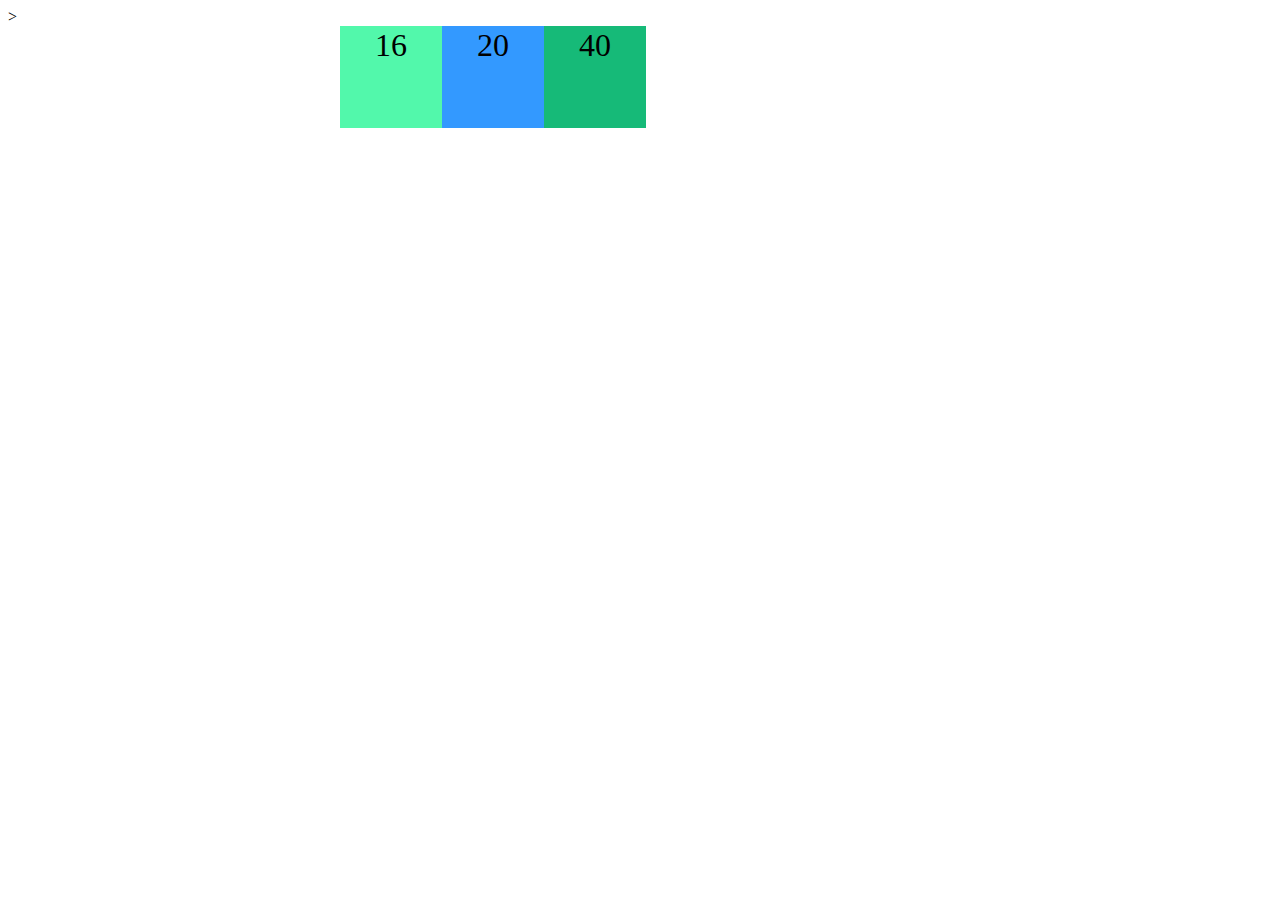
<file: index.html>
<!DOCTYPE html>
<html>
<head>
	<title></title>
	<link rel="stylesheet" type="text/css" href="index.css">
</head>
<body  <!-- onload="startTime()" -->>
	<div class="wrapper">
	<!-- <div id="txt"></div> -->
	<div id='hh'></div>
	<div id='mm'></div>
	<div id='ss'></div>
	
	</div>
	
<script type="text/javascript" src="index.js"></script>
<!-- <script src="//code.jquery.com/jquery-1.11.2.min.js"></script>
 --><!-- <script src="goodMorning.js"></script>
 --><!-- <script type="text/javascript" src="clock.js"></script> -->
</body>
</html>
</file>
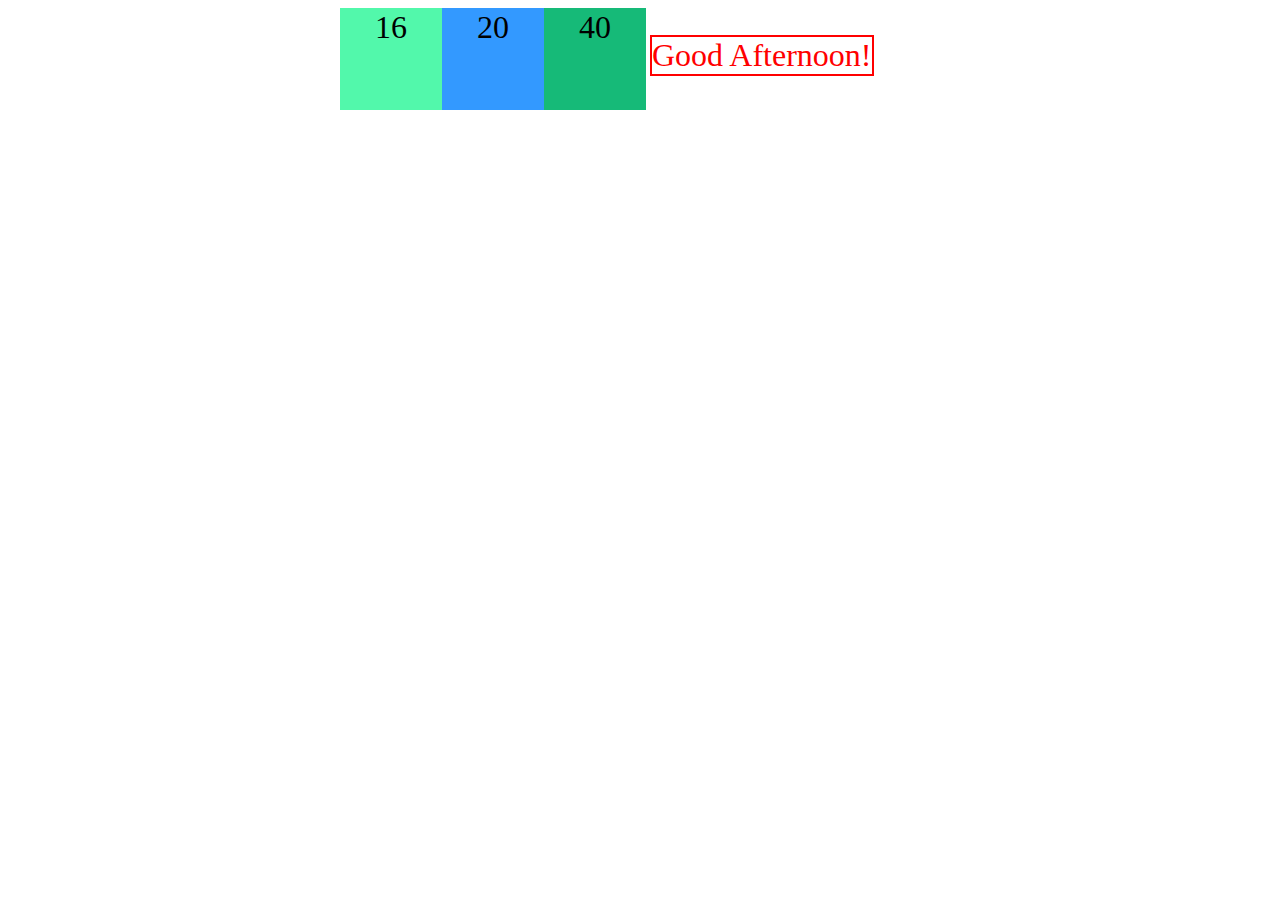
<file: clock.html>
<!DOCTYPE html>
<html>
<head>
	<title></title>
	<link rel="stylesheet" type="text/css" href="index.css">
</head>
<body  onload="startTime()">
	<div class="wrapper">
	<div id='hh'></div>
	<div id='mm'></div>
	<div id='ss'></div>
	
	</div>
	
<script type="text/javascript" src="clock.js"></script>
</body>
</html>
</file>
<file: index.css>
.wrapper {

	max-width: 600px;
	width: auto;
	margin: 0 auto;
}
.hh {
	text-align: center;

}

#hh	{

	background-color: #52f8ab;
	text-align: center;
	font-size: 2em;
	border: 1px solid #52f8ab;
	width: 100px;
	height: 100px;
	float: left; 
	clear: both;	

}

#mm	{

	background-color: #3399ff;
	text-align: center;
	font-size: 2em;
	border: 1px solid #3399ff;
	width: 100px;
	height: 100px;
	float: left;
	clear: right;


}

#ss	{
	background-color: #16ba78;
	text-align: center;
	font-size: 2em;
	border: 1px solid #16ba78;
	width: 100px;
	height: 100px;
	float: left;


}

#ss {

	background-color: #16ba78;
	animation-name: color;
	animation-duration: 3s;
	animation-delay: 3.5s;
	animation-iteration-count: infinite;
}

@keyframes color {

	0% { background-color: #16ba78; }
	25% { background-color: yellow; }
	50% { background-color: blue; }
	100% { background-color: green; }



}
</file>
